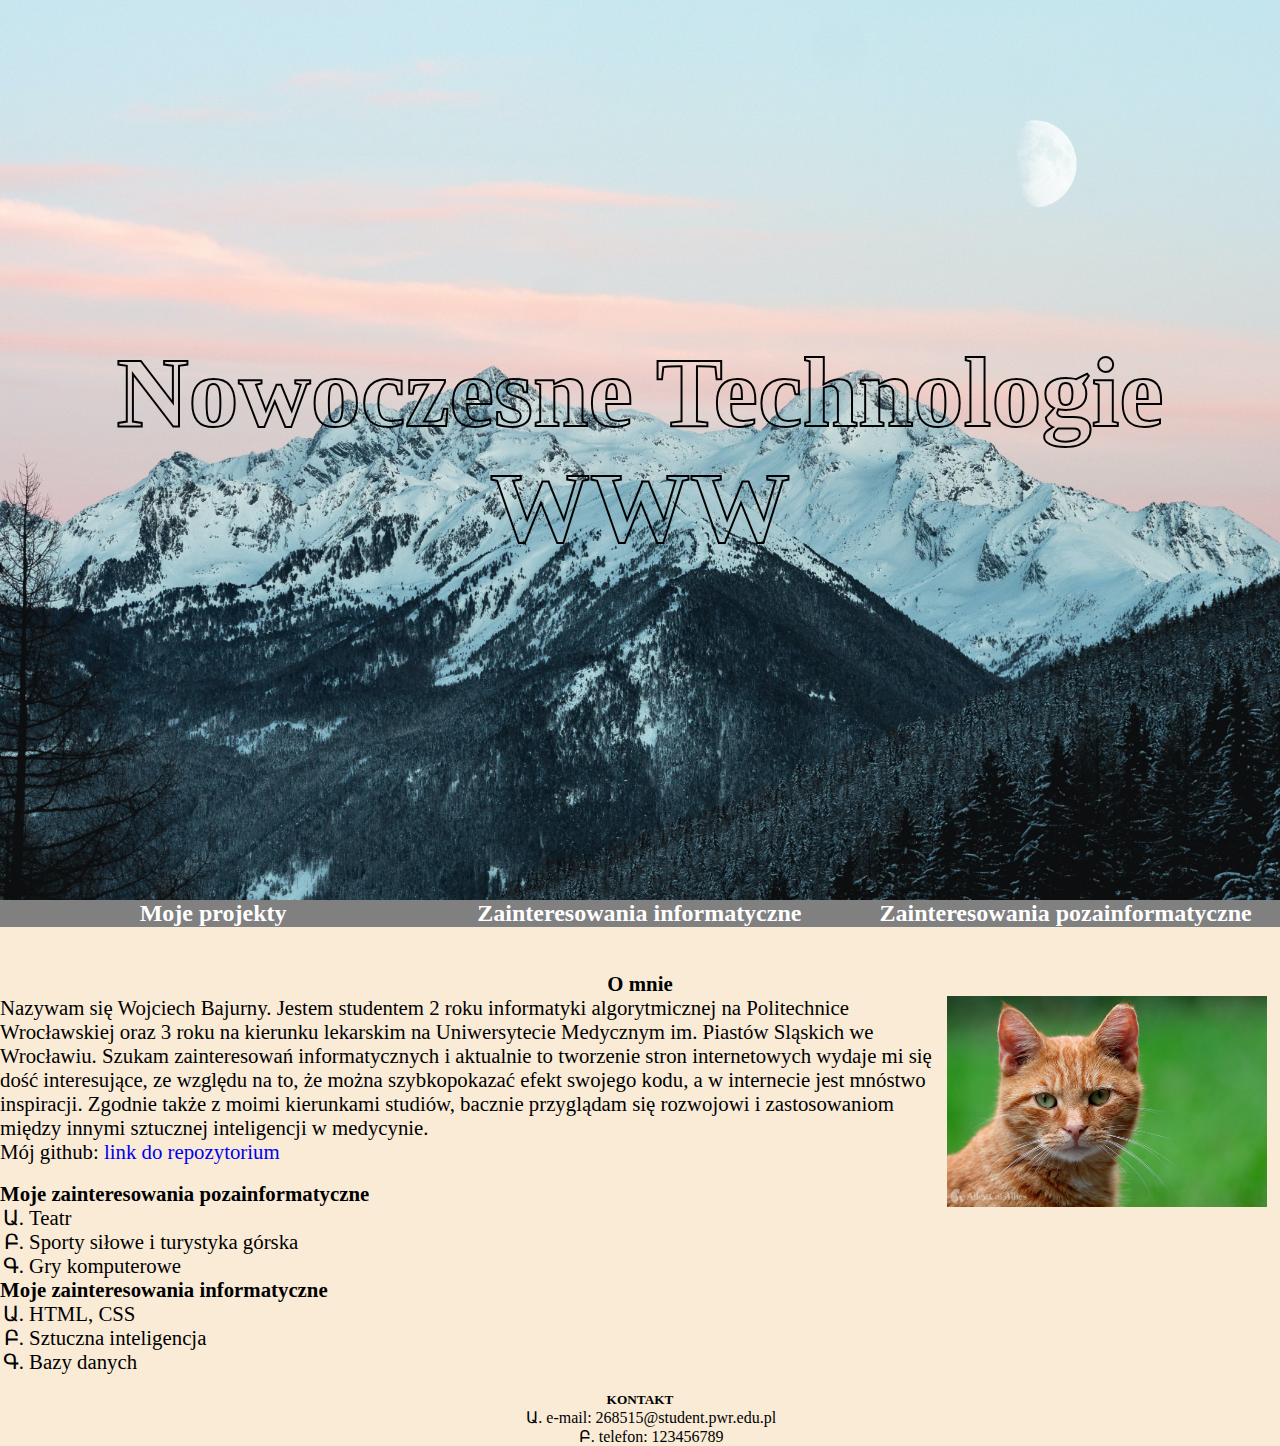
<file: Lista1/index.html>
<!DOCTYPE html>
<html lang="pl">
<head>
    <meta charset="UTF-8">
    <meta http-equiv="X-UA-Compatible" content="IE=edge">
    <meta name="viewport" content="width=device-width, initial-scale=1.0">
    <title>Strona Główna</title>
    <link rel="stylesheet" href="styles.css">
</head>
<body>
    <div class="ey">
    <h1 id="heading">Nowoczesne Technologie WWW</h1>
    </div>
    <nav>
    <!--<a href="Ciekawe_działy_matematyki.html" class="linki">Ciekawe działy matematyki</a>-->
    <a href="moje_projekty.html" class="linki">Moje projekty</a>
    <a href="Zainteresowania_informatyczne.html" class="linki">Zainteresowania informatyczne</a>
    <a href="Zainteresowania_pozainformatyczne.html" class="linki">Zainteresowania pozainformatyczne</a>
    </nav>
    <main>
    <h3 class="omnie">O mnie</h3>
    <img alt="tu jest obrazek" src="zdjęcia/kot.jpg">
    <p class="omnie">Nazywam się Wojciech Bajurny. Jestem studentem 2 roku informatyki algorytmicznej na Politechnice Wrocławskiej 
        oraz 3 roku na kierunku lekarskim na Uniwersytecie Medycznym im. Piastów Sląskich we Wrocławiu. Szukam zainteresowań
        informatycznych i aktualnie to tworzenie stron internetowych wydaje mi się dość interesujące, ze względu na to, 
        że można szybkopokazać efekt swojego kodu, a w internecie jest mnóstwo inspiracji. Zgodnie także z moimi kierunkami studiów, 
        bacznie przyglądam się rozwojowi i zastosowaniom między innymi sztucznej inteligencji w medycynie.</p>
    <p class="omnie">Mój github: <a href="https://github.com/Voychu?tab=repositories" target=_blank>link do repozytorium</a>
    </p>
    </main>
    <br>
    <article class="omnie">
        <h4>Moje zainteresowania pozainformatyczne</h4>
        <ul>
            <li>Teatr</li>
            <li>Sporty siłowe i turystyka górska</li>
            <li>Gry komputerowe</li>
        </ul>
        <h4>Moje zainteresowania informatyczne</h4>
        <ul>
            <li>HTML, CSS</li>
            <li>Sztuczna inteligencja</li>
            <li>Bazy danych</li>
        </ul>
    </article>
    <br>
    <footer>
        <h5>KONTAKT</h5>
        <ul>
            <li>e-mail: 268515@student.pwr.edu.pl</li>
            <li>telefon: 123456789</li>
        </ul>
    </footer>
</body>
</html>
</file>
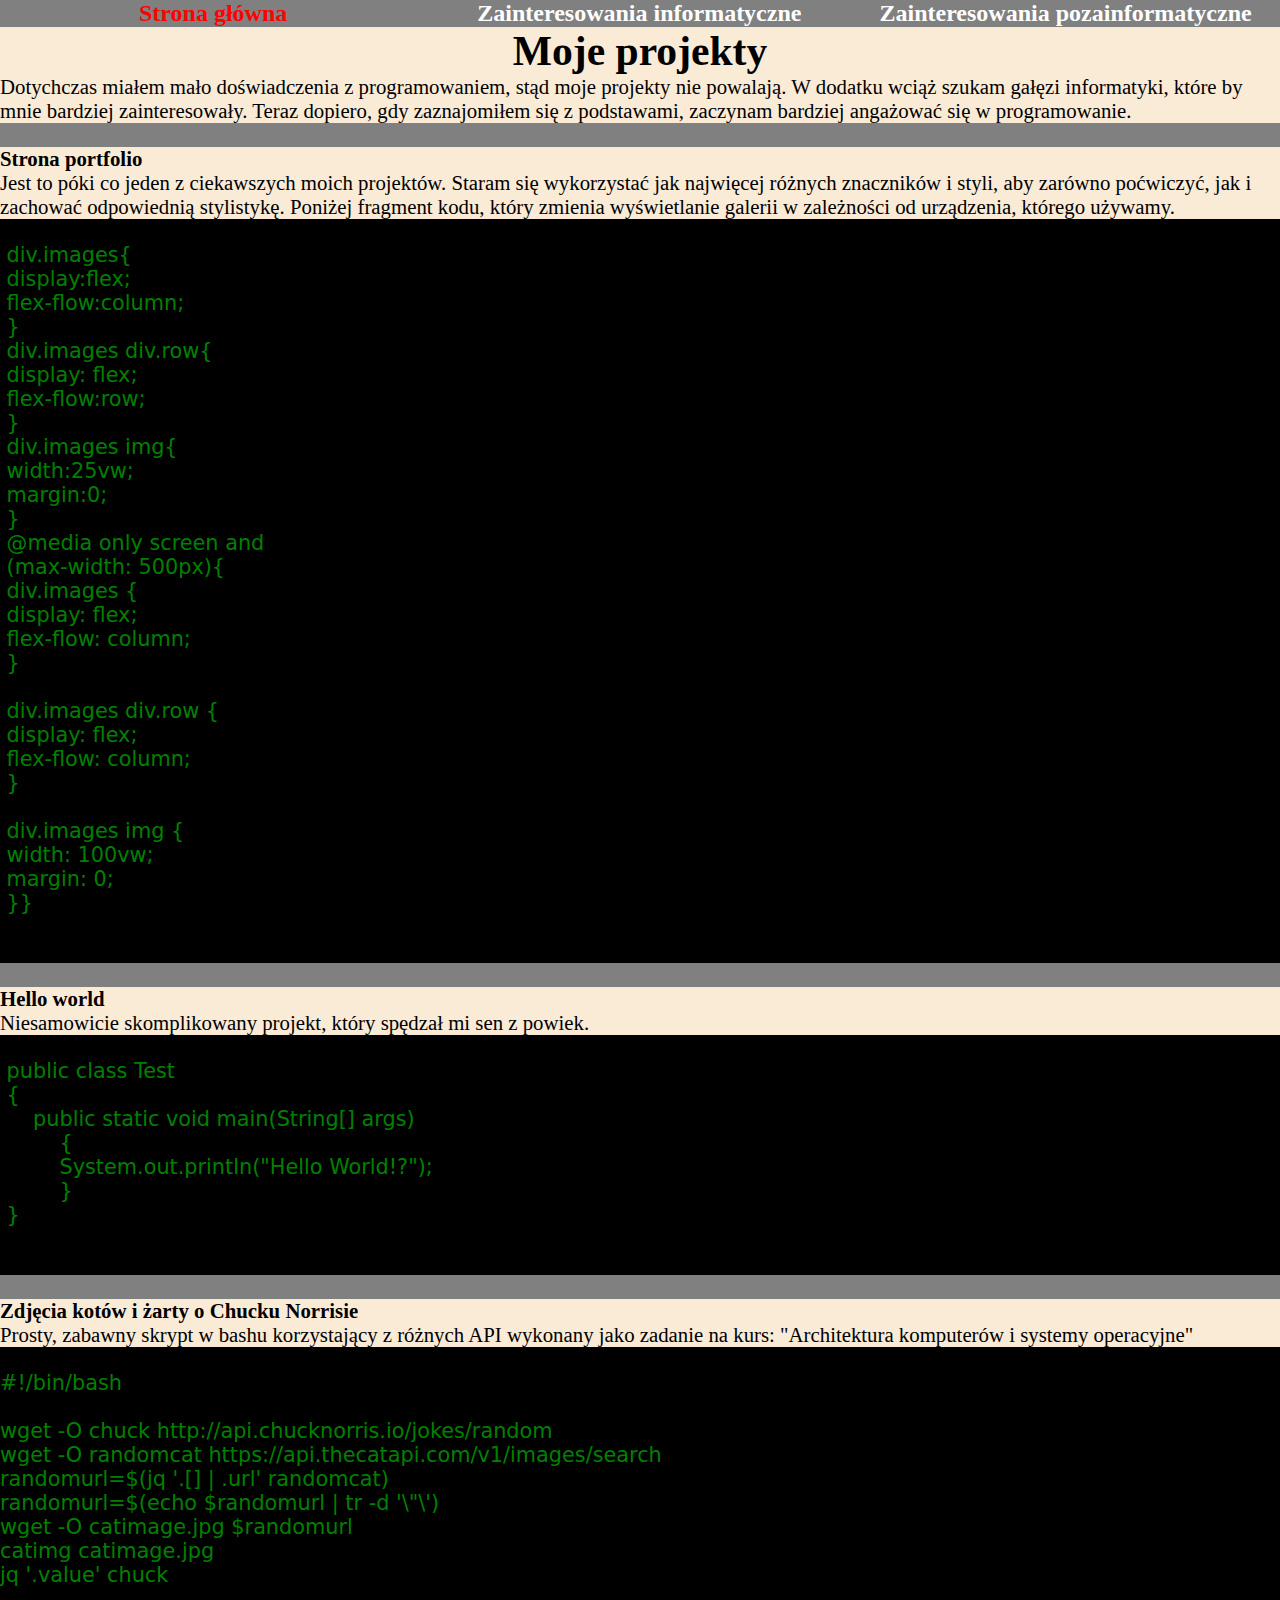
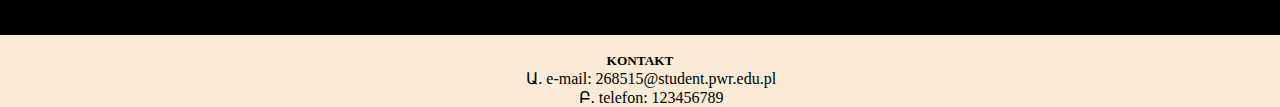
<file: Lista1/moje_projekty.html>
<!DOCTYPE html>
<html lang="en">
<head>
    <meta charset="UTF-8">
    <meta http-equiv="X-UA-Compatible" content="IE=edge">
    <meta name="viewport" content="width=device-width, initial-scale=1.0">
    <title>Moje Projekty</title>
    <link rel="stylesheet" href="styles.css">
</head>
<body>
    <nav>
        <!--<a href="Ciekawe_działy_matematyki.html" class="linki">Ciekawe działy matematyki</a>-->
        <a href="index.html" class="linki">Strona główna</a>
        <a href="Zainteresowania_informatyczne.html" class="linki">Zainteresowania informatyczne</a>
        <a href="Zainteresowania_pozainformatyczne.html" class="linki">Zainteresowania pozainformatyczne</a>
    </nav>
    <main id="ZI">
        <section>
            <h1>Moje projekty</h1>
            <p>Dotychczas miałem mało doświadczenia z programowaniem, stąd moje projekty nie powalają. W dodatku wciąż szukam gałęzi informatyki,
                które by mnie bardziej zainteresowały. Teraz dopiero, gdy zaznajomiłem się z podstawami, zaczynam bardziej angażować się w programowanie. 
            </p>
        </section>
        <br>
        <section>
            <h4>Strona portfolio</h4>
            <p>Jest to póki co jeden z ciekawszych moich projektów. Staram się wykorzystać jak najwięcej różnych znaczników i styli, aby zarówno poćwiczyć,
                jak i zachować odpowiednią stylistykę. Poniżej fragment kodu, który zmienia wyświetlanie galerii w zależności od urządzenia, którego używamy.</p>
                <pre>
                    <code>
 div.images{
 display:flex;
 flex-flow:column;
 }
 div.images div.row{
 display: flex;
 flex-flow:row;
 }
 div.images img{
 width:25vw;
 margin:0;
 }
 @media only screen and 
 (max-width: 500px){
 div.images {
 display: flex;
 flex-flow: column;
 }

 div.images div.row {
 display: flex;
 flex-flow: column;
 }

 div.images img {
 width: 100vw;
 margin: 0;
 }}
                </code> 
                </pre>
        </section>
        <br>
        <section>
            <h4>Hello world</h4>
            <p>Niesamowicie skomplikowany projekt, który spędzał mi sen z powiek.</p>
                <pre>
                    <code>
 public class Test
 {
     public static void main(String[] args)
         {
         System.out.println("Hello World!?");
         }
 }
                    </code> 
                </pre>
        </section>
        <br>
        <section>
            <h4>Zdjęcia kotów i żarty o Chucku Norrisie</h4>
            <p>Prosty, zabawny skrypt w bashu korzystający z różnych API wykonany jako zadanie na kurs: "Architektura komputerów i systemy operacyjne"</p>
        <pre>
        <code>
#!/bin/bash

wget -O chuck http://api.chucknorris.io/jokes/random
wget -O randomcat https://api.thecatapi.com/v1/images/search
randomurl=$(jq '.[] | .url' randomcat)
randomurl=$(echo $randomurl | tr -d '\"\')
wget -O catimage.jpg $randomurl
catimg catimage.jpg
jq '.value' chuck
        </code> 
        </pre>
        </section>
    </main>
        <br>
    <footer>
        <h5>KONTAKT</h5>
        <ul>
            <li>e-mail: 268515@student.pwr.edu.pl</li>
            <li>telefon: 123456789</li>
        </ul>
    </footer>
</body>
</html>
</file>
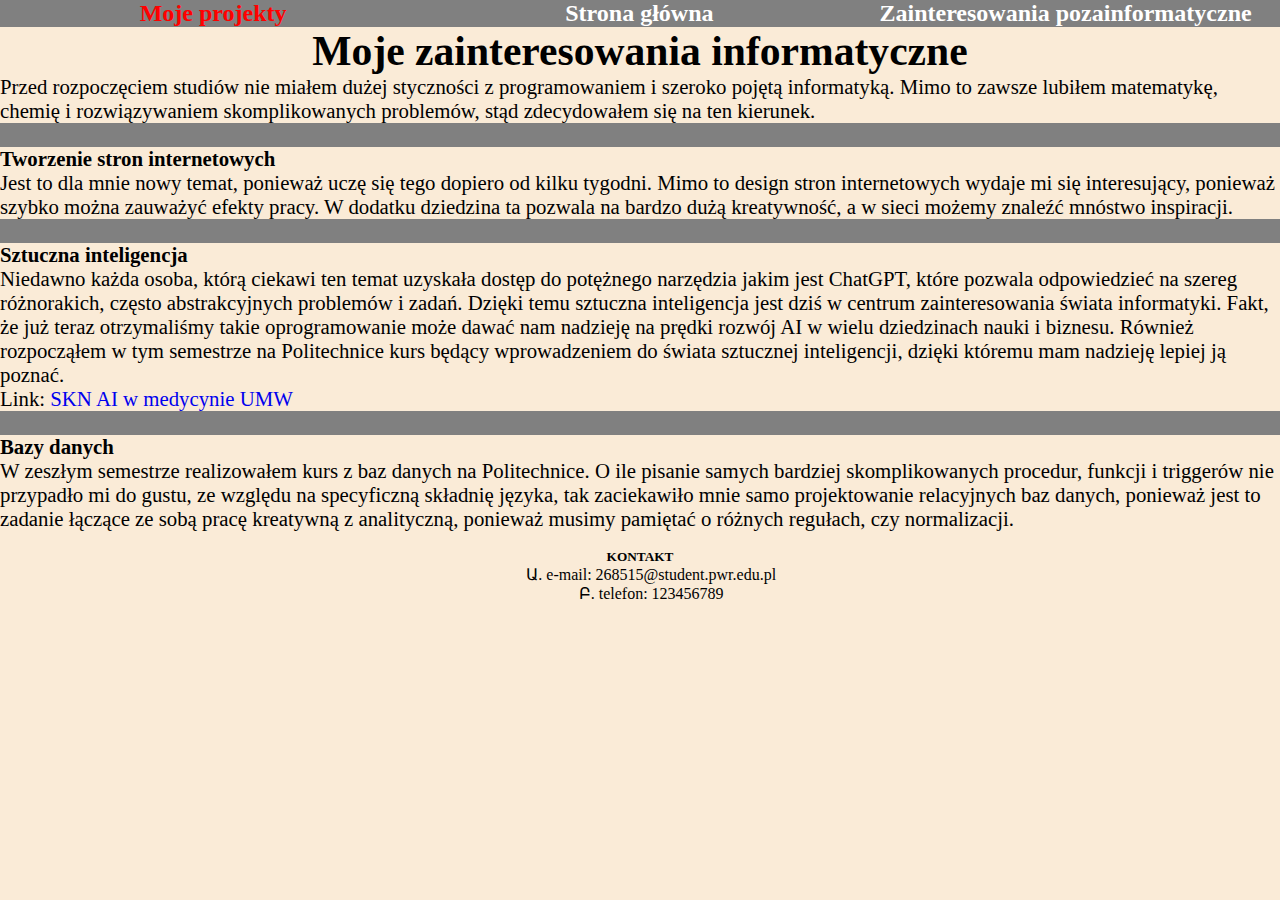
<file: Lista1/Zainteresowania_informatyczne.html>
<!DOCTYPE html>
<html lang="pl">
<head>
    <meta charset="UTF-8">
    <meta http-equiv="X-UA-Compatible" content="IE=edge">
    <meta name="viewport" content="width=device-width, initial-scale=1.0">
    <link rel="stylesheet" href="styles.css">
    <title>Informatyka</title>
</head>
<body>
    <nav>
        <!--<a href="Ciekawe_działy_matematyki.html" class="linki">Ciekawe działy matematyki</a>-->
        <a href="moje_projekty.html" class="linki">Moje projekty</a>
        <a href="index.html" class="linki">Strona główna</a>
        <a href="Zainteresowania_pozainformatyczne.html" class="linki">Zainteresowania pozainformatyczne</a>
    </nav>
    <main id="ZI">
        <section>
        <h1>Moje zainteresowania informatyczne</h1>
        <p>Przed rozpoczęciem studiów nie miałem dużej styczności z programowaniem i szeroko pojętą informatyką. Mimo to zawsze lubiłem matematykę, chemię
            i rozwiązywaniem skomplikowanych problemów, stąd zdecydowałem się na ten kierunek. </p>
        </section>
        <br>
        <section>
            <h4>Tworzenie stron internetowych</h4>
            <p>Jest to dla mnie nowy temat, ponieważ uczę się tego dopiero od kilku tygodni. Mimo to
            design stron internetowych wydaje mi się interesujący, ponieważ szybko można zauważyć efekty pracy.
            W dodatku dziedzina ta pozwala na bardzo dużą kreatywność, a w sieci możemy znaleźć mnóstwo inspiracji.</p>
        </section>
        <br>
        <section>
            <h4>Sztuczna inteligencja</h4>
            <p> Niedawno każda osoba, którą ciekawi ten temat uzyskała dostęp do potężnego narzędzia jakim jest ChatGPT,
            które pozwala odpowiedzieć na szereg różnorakich, często abstrakcyjnych problemów i zadań. Dzięki temu
            sztuczna inteligencja jest dziś w centrum zainteresowania świata informatyki. Fakt, że już teraz otrzymaliśmy
            takie oprogramowanie może dawać nam nadzieję na prędki rozwój AI w wielu dziedzinach nauki i biznesu. Również
            rozpocząłem w tym semestrze na Politechnice kurs będący wprowadzeniem do świata sztucznej inteligencji, dzięki
            któremu mam nadzieję lepiej ją poznać.<br>
            Link: <a href="https://www.facebook.com/profile.php?id=100086778875831" target=_blank>SKN AI w medycynie UMW</a> 
            </p>
        </section>
        <br>
        <section>
            <h4>Bazy danych</h4>
            <p>W zeszłym semestrze realizowałem kurs z baz danych na Politechnice. O ile pisanie samych bardziej skomplikowanych
                procedur, funkcji i triggerów nie przypadło mi do gustu, ze względu na specyficzną składnię języka, tak zaciekawiło
                mnie samo projektowanie relacyjnych baz danych, ponieważ jest to zadanie łączące ze sobą pracę kreatywną z analityczną,
                ponieważ musimy pamiętać o różnych regułach, czy normalizacji.
            </p>
        </section>
    </main>
    <br>
    <footer>
        <h5>KONTAKT</h5>
        <ul>
            <li>e-mail: 268515@student.pwr.edu.pl</li>
            <li>telefon: 123456789</li>
        </ul>
    </footer>
</body>
</html>
</file>
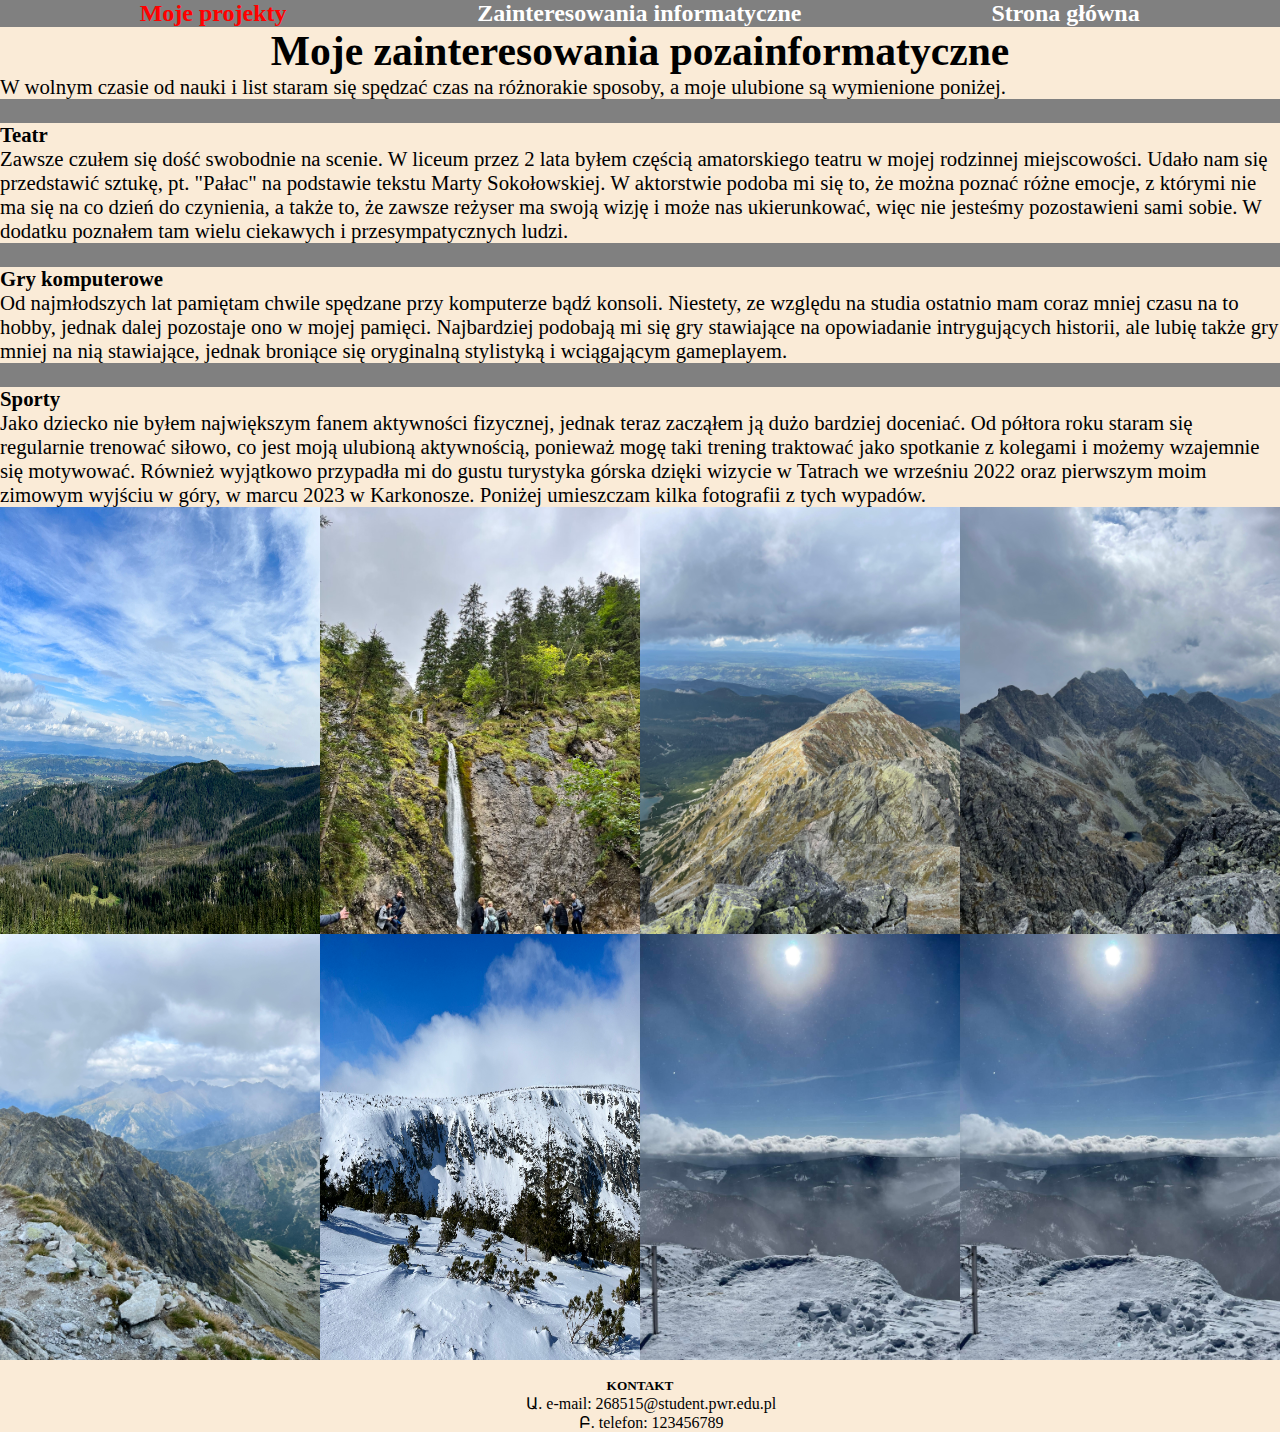
<file: Lista1/Zainteresowania_pozainformatyczne.html>
<!DOCTYPE html>
<html lang="pl">
<head>
    <meta charset="UTF-8">
    <meta http-equiv="X-UA-Compatible" content="IE=edge">
    <meta name="viewport" content="width=device-width, initial-scale=1.0">
    <title>Zainteresowania pozainformatyczne</title>
    <link rel="stylesheet" href="styles.css">
</head>
<body>
    <nav>
        <!--<a href="Ciekawe_działy_matematyki.html" class="linki">Ciekawe działy matematyki</a>-->
        <a href="moje_projekty.html" class="linki">Moje projekty</a>
        <a href="Zainteresowania_informatyczne.html" class="linki">Zainteresowania informatyczne</a>
        <a href="index.html" class="linki">Strona główna</a>
    </nav>
    <main id="ZI">
        <section>
            <h1>Moje zainteresowania pozainformatyczne</h1>
            <p>W wolnym czasie od nauki i list staram się spędzać czas na różnorakie sposoby, a moje ulubione są wymienione poniżej.
            </p>
        </section>
        <br>
        <section>
            <h4>Teatr</h4>
            <p>Zawsze czułem się dość swobodnie na scenie.
            W liceum przez 2 lata byłem częścią amatorskiego teatru w mojej rodzinnej miejscowości.
            Udało nam się przedstawić sztukę, pt. "Pałac" na podstawie tekstu Marty Sokołowskiej. W aktorstwie podoba mi się to,
            że można poznać różne emocje, z którymi nie ma się na co dzień do czynienia, a także to, że zawsze reżyser ma swoją wizję
            i może nas ukierunkować, więc nie jesteśmy pozostawieni sami sobie. W dodatku poznałem tam wielu ciekawych i przesympatycznych ludzi.</p>
        </section>
        <br>
        <section>
            <h4>Gry komputerowe</h4>
            <p>Od najmłodszych lat pamiętam chwile spędzane przy komputerze bądź konsoli. Niestety,
            ze względu na studia ostatnio mam coraz mniej czasu na to hobby, jednak dalej pozostaje
            ono w mojej pamięci. Najbardziej podobają mi się gry stawiające na opowiadanie intrygujących historii,
            ale lubię także gry mniej na nią stawiające, jednak broniące się oryginalną stylistyką i wciągającym gameplayem.
            </p>
        </section>
        <br>
        <section>
            <h4>Sporty</h4>
            <p>Jako dziecko nie byłem największym fanem aktywności fizycznej, jednak teraz zacząłem ją dużo bardziej doceniać. Od półtora
                roku staram się regularnie trenować siłowo, co jest moją ulubioną aktywnością, ponieważ mogę taki trening traktować jako
                spotkanie z kolegami i możemy wzajemnie się motywować. Również wyjątkowo przypadła mi do gustu turystyka górska dzięki wizycie
                w Tatrach we wrześniu 2022 oraz pierwszym moim zimowym wyjściu w góry, w marcu 2023 w Karkonosze. Poniżej umieszczam kilka fotografii
                z tych wypadów.
            </p>
        </section>
        <div class="images">
            <div class="row">
            <img src="zdjęcia/IMG_0171.jpg" alt="g">
            <img srcset="zdjęcia/oie_21152435vQXiWFRY.jpg, zdjęcia/IMG_0294.jpg" sizes="(max-width: 600px), (min-width: 1000px)" src="zdjęcia/oie_21152435vQXiWFRY.jpg" alt="g">
            <img src="zdjęcia/IMG_1405.jpg" alt="g">
            <img src="zdjęcia/IMG_1407.jpg" alt="g">
            </div>
            <div class="row">
            <img src="zdjęcia/IMG_0202.jpg" alt="g">
            <img src="zdjęcia/IMG_2089.jpg" alt="g">
            <img src="zdjęcia/334923783_1355768041632120_3309844568201102402_n.jpg" alt="g">
            <img src="zdjęcia/334923783_1355768041632120_3309844568201102402_n.jpg" alt="g">
            </div>
        </div>
    </main>
    <br>
    <footer>
        <h5>KONTAKT</h5>
        <ul>
            <li>e-mail: 268515@student.pwr.edu.pl</li>
            <li>telefon: 123456789</li>
        </ul>
    </footer>
</body>
</html>
</file>
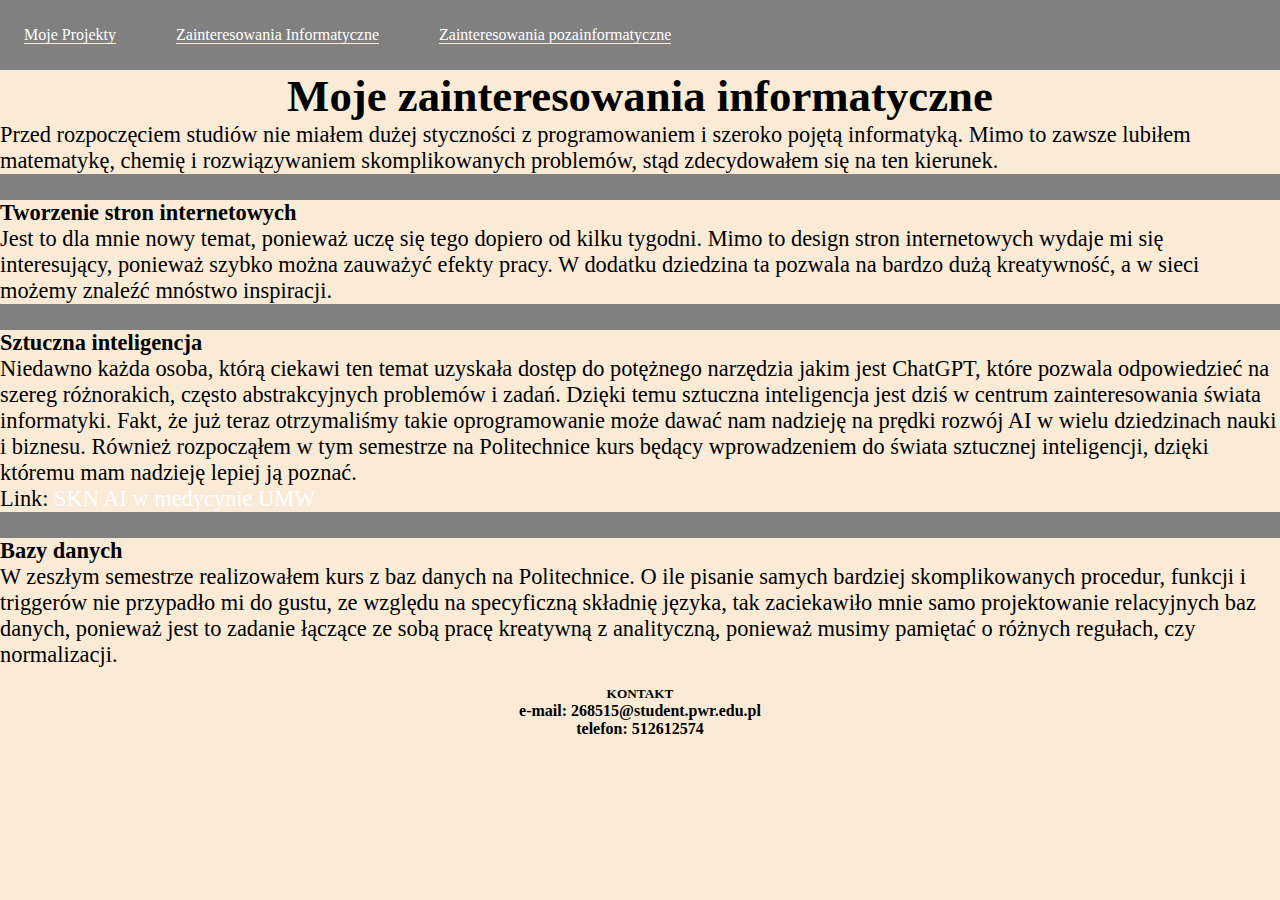
<file: Lista3/Zad1/Zainteresowania_informatyczne2.html>
<!DOCTYPE html>
<html lang="en">
<head>
    <meta charset="UTF-8">
    <meta http-equiv="X-UA-Compatible" content="IE=edge">
    <meta name="viewport" content="width=device-width, initial-scale=1.0">
    <title>Document</title>
    <link rel="stylesheet" href="style.css">
    <noscript>
        <link rel="stylesheet" href="../Lista2/styles.css">
    </noscript>
</head>
<body>
    <noscript>
        <style type="text/css">
            #javascriptOFF {display:none};
        </style>  
        <nav>
            <!--<a href="Ciekawe_działy_matematyki.html" class="linki">Ciekawe działy matematyki</a>-->
            <a href="moje_projekty.html" class="linki">Moje projekty</a>
            <a href="index.html" class="linki">Strona główna</a>
            <a href="Zainteresowania_pozainformatyczne.html" class="linki">Zainteresowania pozainformatyczne</a>
        </nav>
        <main>
            <section>
                <h1>Moje zainteresowania informatyczne</h1>
                <p>Przed rozpoczęciem studiów nie miałem dużej styczności z programowaniem i szeroko pojętą informatyką.
                    Mimo to
                    zawsze lubiłem matematykę, chemię
                    i rozwiązywaniem skomplikowanych problemów, stąd zdecydowałem się na ten kierunek. </p>
            </section>
            <br>
            <section>
                <h4>Tworzenie stron internetowych</h4>
                <p>Jest to dla mnie nowy temat, ponieważ uczę się tego dopiero od kilku tygodni. Mimo to
                    design stron internetowych wydaje mi się interesujący, ponieważ szybko można zauważyć efekty pracy.
                    W dodatku dziedzina ta pozwala na bardzo dużą kreatywność, a w sieci możemy znaleźć mnóstwo inspiracji.
                </p>
            </section>
            <br>
            <section>
                <h4>Sztuczna inteligencja</h4>
                <p> Niedawno każda osoba, którą ciekawi ten temat uzyskała dostęp do potężnego narzędzia jakim jest ChatGPT,
                    które pozwala odpowiedzieć na szereg różnorakich, często abstrakcyjnych problemów i zadań. Dzięki temu
                    sztuczna inteligencja jest dziś w centrum zainteresowania świata informatyki. Fakt, że już teraz
                    otrzymaliśmy
                    takie oprogramowanie może dawać nam nadzieję na prędki rozwój AI w wielu dziedzinach nauki i biznesu.
                    Również
                    rozpocząłem w tym semestrze na Politechnice kurs będący wprowadzeniem do świata sztucznej inteligencji,
                    dzięki
                    któremu mam nadzieję lepiej ją poznać.<br>
                    Link: <a href="https://www.facebook.com/profile.php?id=100086778875831" target=_blank>SKN AI w medycynie
                        UMW</a>
                </p>
            </section>
            <br>
            <section>
                <h4>Bazy danych</h4>
                <p>W zeszłym semestrze realizowałem kurs z baz danych na Politechnice. O ile pisanie samych bardziej
                    skomplikowanych
                    procedur, funkcji i triggerów nie przypadło mi do gustu, ze względu na specyficzną składnię języka, tak
                    zaciekawiło
                    mnie samo projektowanie relacyjnych baz danych, ponieważ jest to zadanie łączące ze sobą pracę kreatywną
                    z
                    analityczną,
                    ponieważ musimy pamiętać o różnych regułach, czy normalizacji.
                </p>
            </section>
        </main>
        <br>
        <footer>
            <h5>KONTAKT</h5>
            <ul>
                <li>e-mail: 268515@student.pwr.edu.pl</li>
                <li>telefon: 512612574</li>
            </ul>
        </footer>
    </noscript>

    <div id="javascriptOFF">
    <header>
        <nav class = "navbar">
            <ul class="nav-menu">
                <li class="nav-item">
                    <a href="../Lista1/moje_projekty.html" class="nav-link">Moje Projekty</a>
                </li>
                <li class="nav-item">
                    <a href="../Lista1/Zainteresowania_informatyczne.html" class="nav-link">Zainteresowania Informatyczne</a>
                </li>
                <li class="nav-item">
                    <a href="../Lista1/Zainteresowania_pozainformatyczne.html" class="nav-link">Zainteresowania pozainformatyczne</a>
                </li>
            </ul>
            <div class="hamburger">
                <span class="bar"></span>
                <span class="bar"></span>
                <span class="bar"></span>
            </div>
        </nav>
    </header>
       
    <main>
        <section>
            <h1>Moje zainteresowania informatyczne</h1>
            <p>Przed rozpoczęciem studiów nie miałem dużej styczności z programowaniem i szeroko pojętą informatyką. Mimo to
                zawsze lubiłem matematykę, chemię
                i rozwiązywaniem skomplikowanych problemów, stąd zdecydowałem się na ten kierunek. </p>
        </section>
        <br>
        <section>
            <h4>Tworzenie stron internetowych</h4>
            <p>Jest to dla mnie nowy temat, ponieważ uczę się tego dopiero od kilku tygodni. Mimo to
                design stron internetowych wydaje mi się interesujący, ponieważ szybko można zauważyć efekty pracy.
                W dodatku dziedzina ta pozwala na bardzo dużą kreatywność, a w sieci możemy znaleźć mnóstwo inspiracji.</p>
        </section>
        <br>
        <section>
            <h4>Sztuczna inteligencja</h4>
            <p> Niedawno każda osoba, którą ciekawi ten temat uzyskała dostęp do potężnego narzędzia jakim jest ChatGPT,
                które pozwala odpowiedzieć na szereg różnorakich, często abstrakcyjnych problemów i zadań. Dzięki temu
                sztuczna inteligencja jest dziś w centrum zainteresowania świata informatyki. Fakt, że już teraz
                otrzymaliśmy
                takie oprogramowanie może dawać nam nadzieję na prędki rozwój AI w wielu dziedzinach nauki i biznesu.
                Również
                rozpocząłem w tym semestrze na Politechnice kurs będący wprowadzeniem do świata sztucznej inteligencji,
                dzięki
                któremu mam nadzieję lepiej ją poznać.<br>
                Link: <a href="https://www.facebook.com/profile.php?id=100086778875831" target=_blank>SKN AI w medycynie
                    UMW</a>
            </p>
        </section>
        <br>
        <section>
            <h4>Bazy danych</h4>
            <p>W zeszłym semestrze realizowałem kurs z baz danych na Politechnice. O ile pisanie samych bardziej
                skomplikowanych
                procedur, funkcji i triggerów nie przypadło mi do gustu, ze względu na specyficzną składnię języka, tak
                zaciekawiło
                mnie samo projektowanie relacyjnych baz danych, ponieważ jest to zadanie łączące ze sobą pracę kreatywną z
                analityczną,
                ponieważ musimy pamiętać o różnych regułach, czy normalizacji.
            </p>
        </section>
    </main>
    <br>
    <footer>
        <h5>KONTAKT</h5>
        <ul>
            <li>e-mail: 268515@student.pwr.edu.pl</li>
            <li>telefon: 512612574</li>
        </ul>
    </footer>
    </div>
    <script src="script.js"></script>
    
    
</body>
</html>
</file>
<file: Lista1/styles.css>
*{
    margin:0;
    padding:0;
    box-sizing: border-box;
    background-color: antiquewhite;
    font-family: 'Times New Roman';
    text-decoration: none;
}

/*#heading{
    text-align:center;
    font-size:6em;
    background-color: rgba(231,183,83,0.5);
    width: 100vw;
    height:65vh;  
}*/
.ey{
    height:100vh;
    display:flex;
    justify-content: center;
    align-items: center;
    background: url(zdjęcia/pexels-eberhard-grossgasteiger-1287145.jpg);
    background-size: cover;
    background-attachment: fixed;
}
#heading{
    background-color: transparent;
    font-size: 100px;
    -webkit-text-fill-color: transparent;
    -webkit-text-stroke-color:black;
    -webkit-text-stroke-width:2px;
}

nav{
    background-color: grey;
    width:100%;
    overflow: auto;
}
.linki{
    float:left;
    color:white;
    background-color: rgba(0,0,0,0);
    font-weight: 900;
    font-size:1.5em;
    text-decoration: none;
    width:33.3%;
    text-align: center;
}

a:hover{
    color:red;
}

h3{
    margin-top: 5vh;
    text-align: center;
}
ul{
    list-style-type:armenian;   
}
li{
    margin-left:1.4em;
}

.omnie{
    font-size: 1.3em;
}
img{
    margin-right:1vw;
    margin-bottom: 1vh;
    width: 25vw;
    float: right;
}
footer{
    text-align:center;
    list-style-position:inside;
}
#ZI{
    background-color:grey;
    display:block;
    font-size:1.3em;
}
h1{
    text-align: center;
}

pre{
    background-color: black;
}
code{
    background-color:black;
    color:green;
    font-family:system-ui, -apple-system, BlinkMacSystemFont, 'Segoe UI', Roboto, Oxygen, Ubuntu, Cantarell, 'Open Sans', 'Helvetica Neue', sans-serif;
}

div.images{
    display:flex;
    flex-flow:column;
}
div.images div.row{
    display: flex;
    flex-flow:row;
    width:100%;
}
div.images img{
    width:25%;
    margin:0;
    padding:0;
}


@media only screen and (max-width: 600px){
    #heading {
            font-size:65px;
        }
    .linki{
        display:flex;
        margin:0;
        width:100vw;
    }
    img{
        margin-top:5vh;
        width:50vw;
    }

        div.images {
            display: flex;
            flex-flow: column;
        }
    
        div.images div.row {
            display: flex;
            flex-flow: column;
        }
    
        div.images img {
            width: 100vw;
            margin: 0;
        }
        
    code{
        text-align: left;
        font-size:0.65em;  
    }
}
</file>
<file: Lista3/Zad1/style.css>
*{
    padding: 0;
    margin: 0;
    box-sizing: border-box;
    background-color: antiquewhite;
}

header{
    background-color: #262626;
}

li{
    list-style:none;
}

a{
    color: white;
    text-decoration: none;
}

#javascriptOFF{
    
}

.navbar{
    background-color: grey;
    min-height: 70px;
    display: flex;
    justify-content: space-between;
    align-items: center;
    padding: 0 24px;
}

.nav-menu{
    background-color: grey;
    display: flex;
    justify-content: space-between;
    align-items:center;
    gap: 60px;
}
.nav-link{
    background-color: grey;
    transition:  0.7s ease;
}

.nav-link:hover{
    color: red;
}

.hamburger{
    display: none;
    cursor: pointer;
}

.bar{
    display: block;
    width: 25px;
    height: 3px;
    margin: 5px auto;
    -webkit-transition: all 0.3s ease-in-out;
    transition: all 0.3s ease-in-out;
    background-color: white;
} 

h1,
h3 {
    text-align: center;
    font-weight: bold;
}

h3 {
    margin-top: 5vh;
}
main {
    background-color: grey;
    display: block;
    font-size: 1.4em;
}

#ZI {
    background-color: antiquewhite;
}

footer {
    text-align: center;
    font-weight: bold;
    list-style-position: inside;
}

@media(max-width:768px){
    .hamburger{
        display:block;
        background-color: grey;
    }

    .hamburger.active .bar:nth-child(2){
        opacity: 0;
    }
    .hamburger.active .bar:nth-child(1){
        transform: translateY(8px) rotate(45deg);
    }
    .hamburger.active .bar:nth-child(3) {
        transform: translateY(-8px) rotate(45deg);
    }
    .nav-menu{
        position: fixed;
        left: -100%;
        top: 70px;
        gap:0;
        flex-direction: column;
        background-color: grey;
        width: 100%;
        text-align: center;
        transition:0.3s;
    }
    .nav-item{
        margin:16px 0;
    }
    .nav-menu.active{
        left:0;
    }
}
</file>
